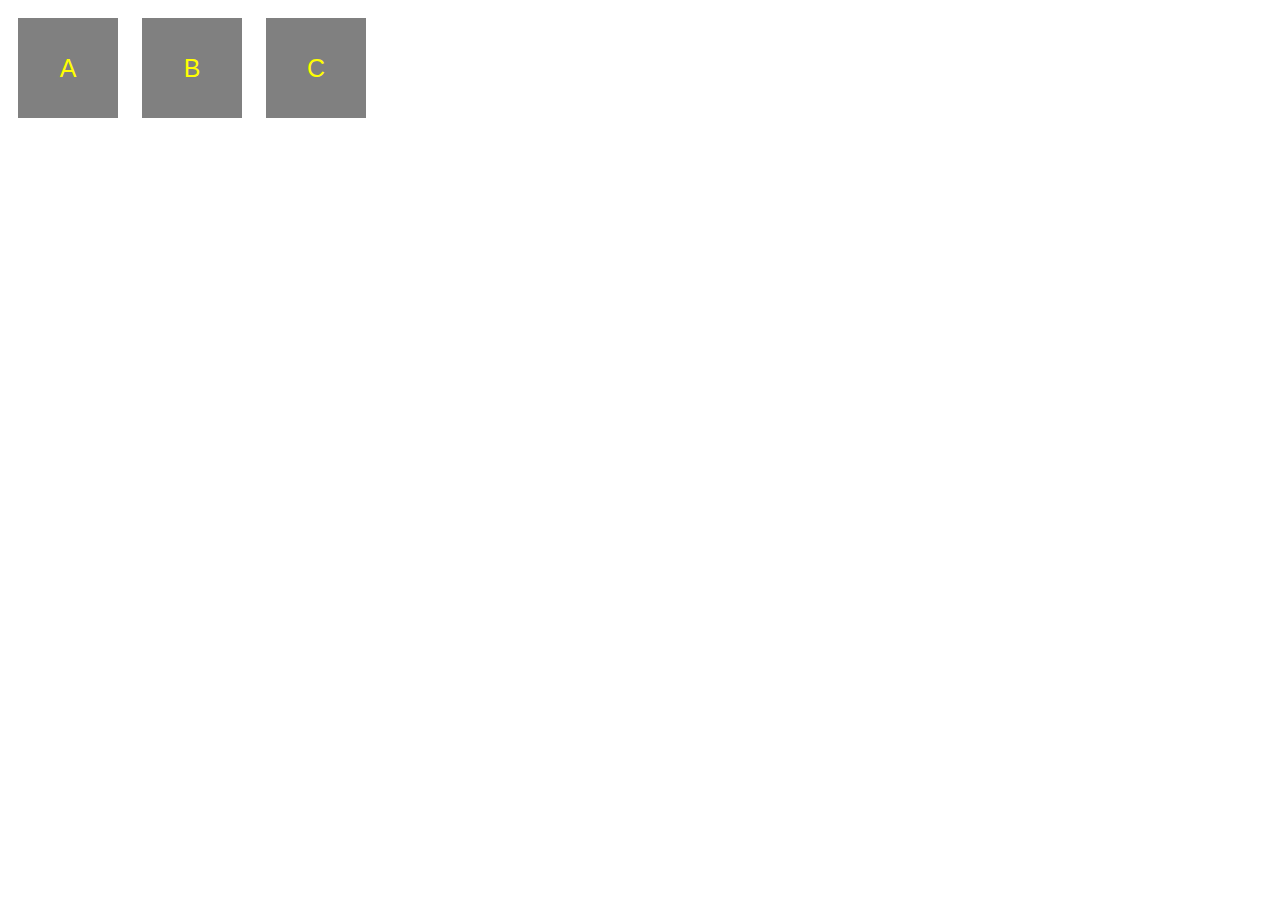
<file: Audio Play Project Shadow/index.html>
<!DOCTYPE html>
<html lang="en">
<head>
    <meta charset="UTF-8">
    <meta http-equiv="X-UA-Compatible" content="IE=edge">
    <meta name="viewport" content="width=device-width, initial-scale=1.0">
    <link rel="stylesheet" href="style.css">
    <title>Document</title>
</head>
<body>

    <button class="mybutton A">A</a></button>
    <button class="mybutton B">B</button>
    <button class="mybutton C">C</button>

    <script src="main.js"></script>
</body>
</html>
</file>
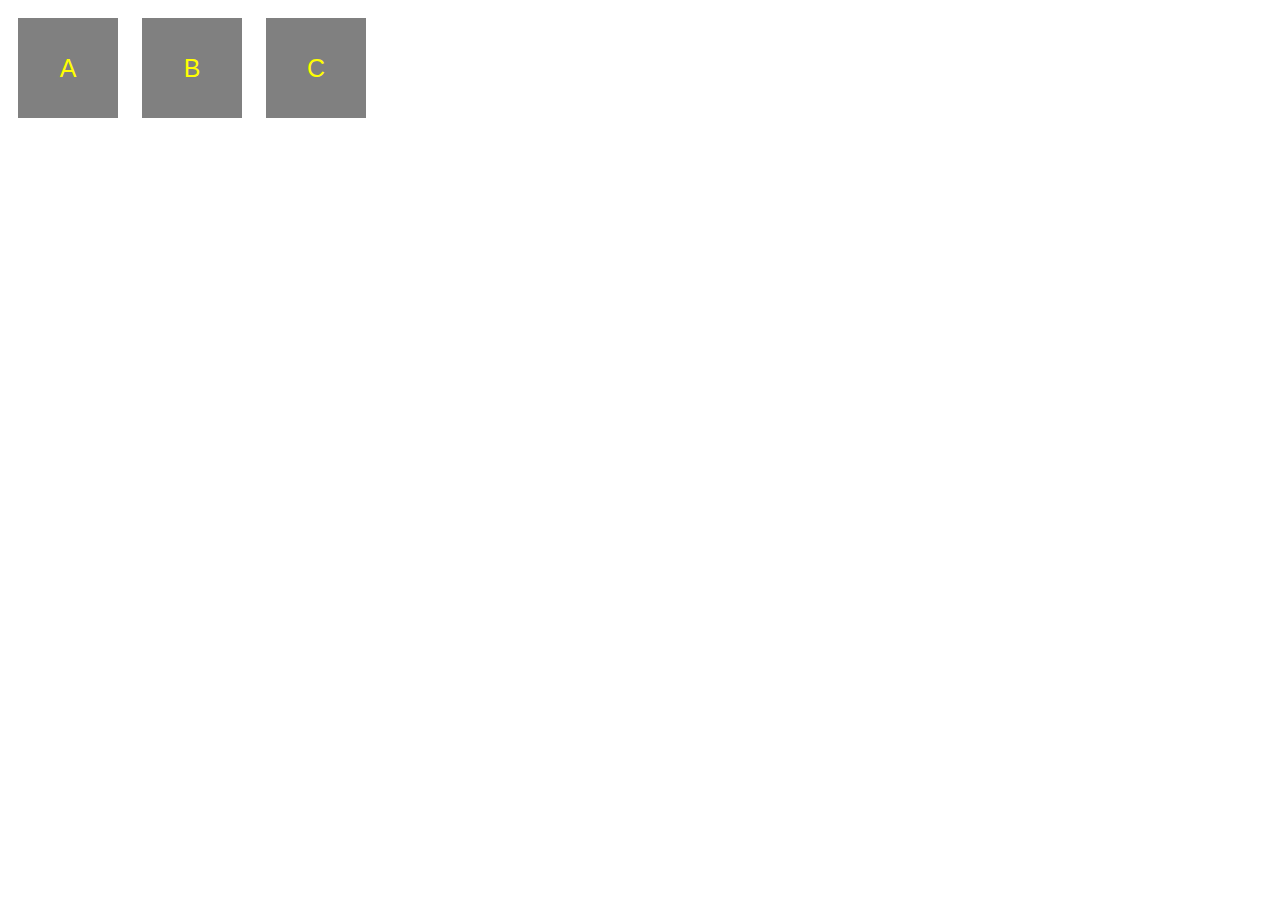
<file: Audio Play Project/index.html>
<!DOCTYPE html>
<html lang="en">
<head>
    <meta charset="UTF-8">
    <meta http-equiv="X-UA-Compatible" content="IE=edge">
    <meta name="viewport" content="width=device-width, initial-scale=1.0">
    <link rel="stylesheet" href="style.css">
    <title>Document</title>
</head>
<body>

    <button class="mybutton">A</button>
    <button class="mybutton">B</button>
    <button class="mybutton">C</button>

    <script src="main.js"></script>
</body>
</html>
</file>
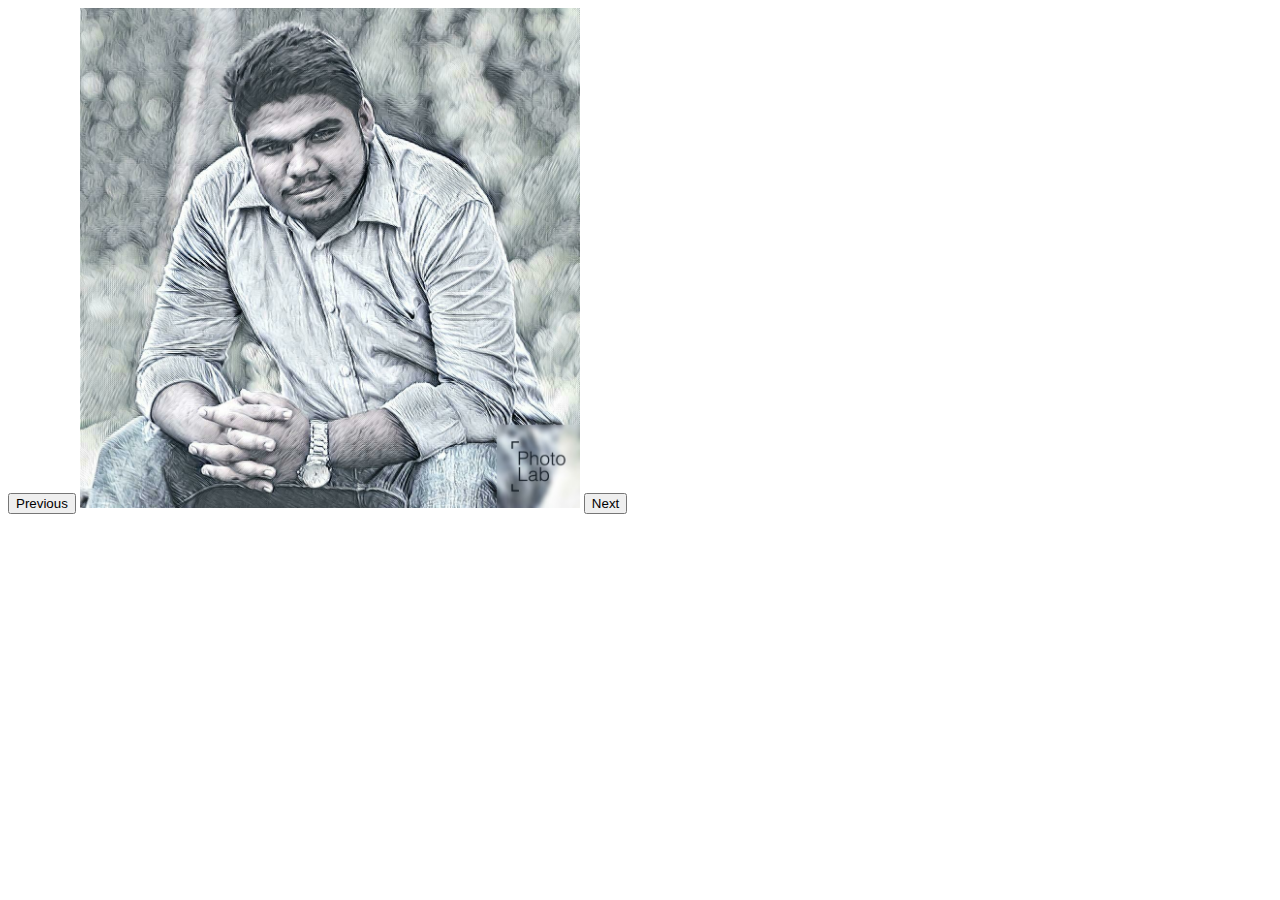
<file: image slider/index.html>
<!DOCTYPE html>
<html lang="en">
<head>
    <meta charset="UTF-8">
    <meta http-equiv="X-UA-Compatible" content="IE=edge">
    <meta name="viewport" content="width=device-width, initial-scale=1.0">
    <title>Document</title>
</head>
<body>
    <button onclick="Previous()">Previous</button>
    <img src="images/1.jpg" alt="" height="500" width="500">
    <button onclick="Next()">Next</button>



    <script src="main.js"></script>
</body>
</html>
</file>
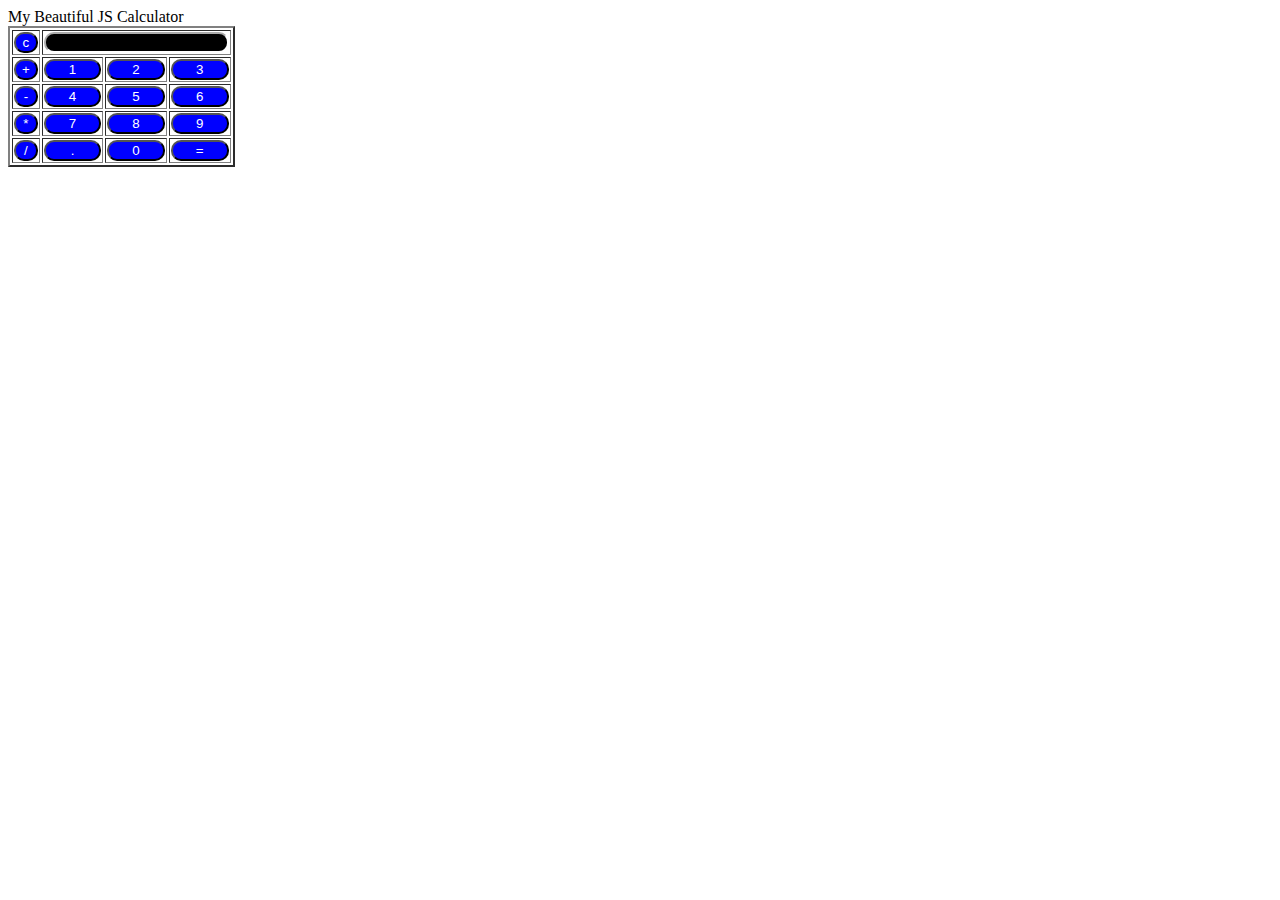
<file: clock.html>
<html>
<body>
<div class = title >My Beautiful JS Calculator</div>
<table border="2">
<tr>
<td><input type="button" value="c" onclick="clr()"/> </td>
<td colspan="3"><input type="text" id="textval"/></td>
</tr>
<tr>
<td><input type="button" value="+" onclick="display('+')"/> </td>
<td><input type="button" value="1" onclick="display('1')"/> </td>
<td><input type="button" value="2" onclick="display('2')"/> </td>
<td><input type="button" value="3" onclick="display('3')"/> </td>
</tr>
<tr>
<td><input type="button" value="-" onclick="display('-')"/> </td>
<td><input type="button" value="4" onclick="display('4')"/> </td>
<td><input type="button" value="5" onclick="display('5')"/> </td>
<td><input type="button" value="6" onclick="display('6')"/> </td>
</tr>
<tr>
<td><input type="button" value="*" onclick="display('*')"/> </td>
<td><input type="button" value="7" onclick="display('7')"/> </td>
<td><input type="button" value="8" onclick="display('8')"/> </td>
<td><input type="button" value="9" onclick="display('9')"/> </td>
</tr>
<tr>
<td><input type="button" value="/" onclick="display('/')"/> </td>
<td><input type="button" value="." onclick="display('.')"/> </td>
<td><input type="button" value="0" onclick="display('0')"/> </td>
<td><input type="button" value="=" onclick="evaluate()"/> </td>
</tr>
</table>
</body>
<script>
function display(val)
{
 document.getElementById("textval").value+=val
 }
function evaluate()
{
 let x = document.getElementById("textval").value
 let y = eval(x)
 document.getElementById("textval").value = y
}
function clr()
{
 document.getElementById("textval").value = ""
}
</script>
<style>
input[type="button"]
{
border-radius: 10px;
background-color:blue;
color: white;
border-color:black ;
width:100%;
}
input[type="text"]
{
border-radius: 10px;
text-align: right;
background-color:black;
color: white;
border-color: white;
width:100%
}
</style>
</html>
</file>
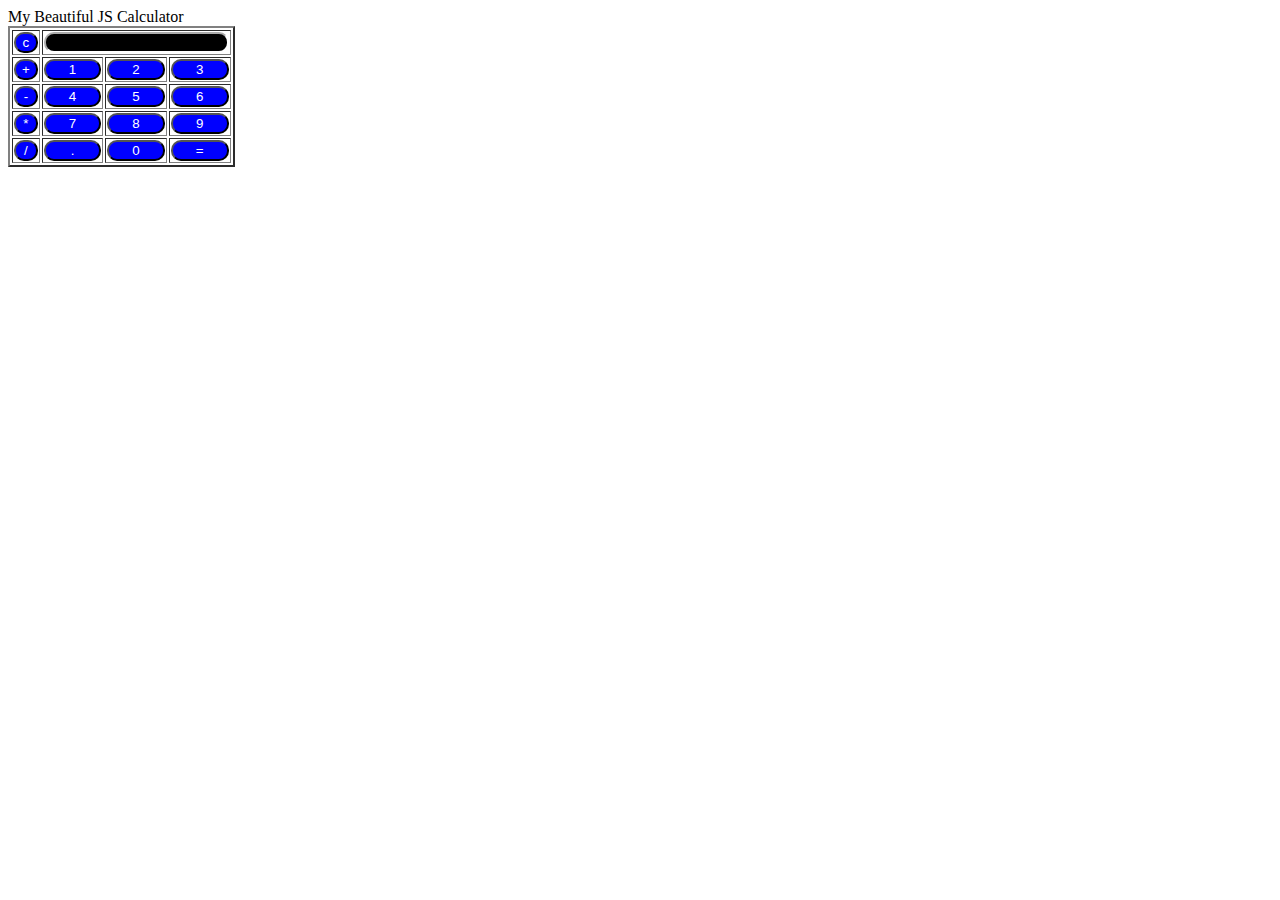
<file: Audio Play Project Shadow/test.html>
<html>
<body>
<div class = title >My Beautiful JS Calculator</div>
<table border="2">
<tr>
<td><input type="button" value="c" onclick="clr()"/> </td>
<td colspan="3"><input type="text" id="textval"/></td>
</tr>
<tr>
<td><input type="button" value="+" onclick="display('+')"/> </td>
<td><input type="button" value="1" onclick="display('1')"/> </td>
<td><input type="button" value="2" onclick="display('2')"/> </td>
<td><input type="button" value="3" onclick="display('3')"/> </td>
</tr>
<tr>
<td><input type="button" value="-" onclick="display('-')"/> </td>
<td><input type="button" value="4" onclick="display('4')"/> </td>
<td><input type="button" value="5" onclick="display('5')"/> </td>
<td><input type="button" value="6" onclick="display('6')"/> </td>
</tr>
<tr>
<td><input type="button" value="*" onclick="display('*')"/> </td>
<td><input type="button" value="7" onclick="display('7')"/> </td>
<td><input type="button" value="8" onclick="display('8')"/> </td>
<td><input type="button" value="9" onclick="display('9')"/> </td>
</tr>
<tr>
<td><input type="button" value="/" onclick="display('/')"/> </td>
<td><input type="button" value="." onclick="display('.')"/> </td>
<td><input type="button" value="0" onclick="display('0')"/> </td>
<td><input type="button" value="=" onclick="evaluate()"/> </td>
</tr>
</table>
</body>
<script>
function display(val)
{
 document.getElementById("textval").value+=val
 }
function evaluate()
{
 let x = document.getElementById("textval").value
 let y = eval(x)
 document.getElementById("textval").value = y
}
function clr()
{
 document.getElementById("textval").value = ""
}
</script>
<style>
input[type="button"]
{
border-radius: 10px;
background-color:blue;
color: white;
border-color:#black ;
width:100%;
}
input[type="text"]
{
border-radius: 10px;
text-align: right;
background-color:black;
color: white;
border-color: white;
width:100%
}
</style>
</html
</file>
<file: Audio Play Project Shadow/style.css>
button{
color: yellow;
height: 100px;
width: 100px;
margin: 10px;
background-color: gray;
border: none;
font-size: 25px;
}

.anim{
 box-shadow: 0 15px 25px 0 green;
 opacity: 0.5;
}
</file>
<file: Audio Play Project/style.css>
button{
color: yellow;
height: 100px;
width: 100px;
margin: 10px;
background-color: gray;
border: none;
font-size: 25px;
}
</file>
